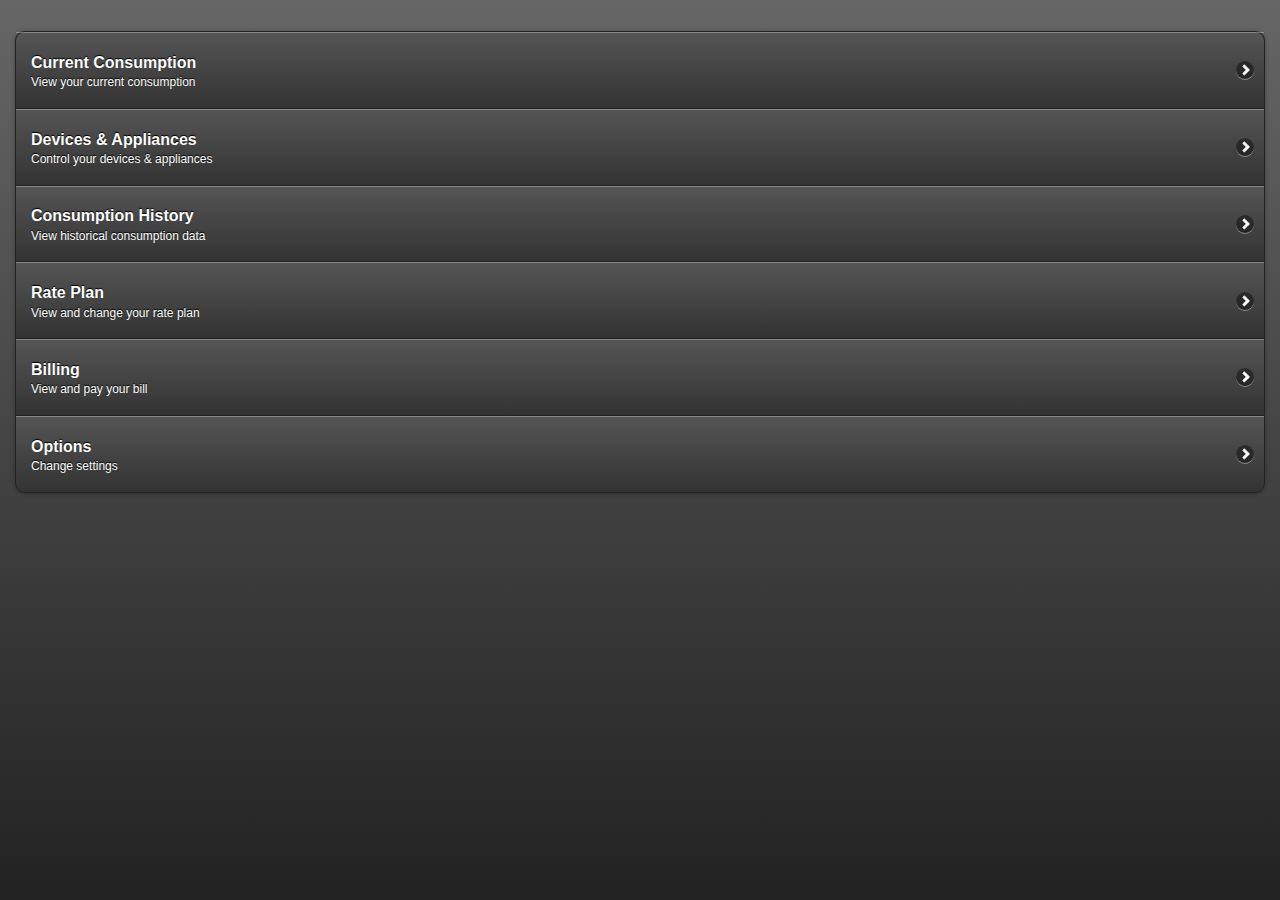
<file: index.html>
<!DOCTYPE html>
<html>
	<head>
		<meta charset="utf-8">
		<title>PAN Prototype</title>
		<meta name="viewport" content="width=device-width, minimum-scale=1,maximum-scale=1">
		<meta http-equiv="imagetoolbar" content="false" />
		<link rel="apple-touch-startup-image" href="images/app-icon.png" />
		<meta name="apple-mobile-web-app-status-bar-style" content="black" />
		<meta name="apple-mobile-web-app-capable" content="yes">
		<link rel="apple-touch-icon-precomposed" href="images/app-icon.png"/>
		<link rel="icon" type="image/png" href="images/app-icon.png" />
		<link rel="stylesheet" href="jquery.mobile-1.0b3.min.css">
		<link rel="stylesheet" href="pan-prototype.css">
		<script src="jquery-1.6.2.min.js"></script>
		<script src="jquery.mobile-1.0b3.min.js"></script>
		<script src="smoothie.js"></script>
		<script src="pan-prototype.js"></script>
	</head>
	<body data-theme="a">
	<!--
		<div data-role="page">

		</div>
	-->


		<!-- main menu //-->
		<div data-role="page" data-theme="a" id="home">
			<div data-role="content">
				<ul data-role="listview" data-inset="true" data-theme="a">
					<li>
						<a href="#current">
							<h3>Current Consumption</h3>
							<p>View your current consumption</p>
						</a>
					</li>
					<li>
						<a href="#devices">
							<h3>Devices &amp; Appliances</h3>
							<p>Control your devices &amp; appliances</p>
						</a>
					</li>
					<li>
						<a href="#history">
							<h3>Consumption History</h3>
							<p>View historical consumption data</p>
						</a>
					</li>
					<li>
						<a href="#rate">
							<h3>Rate Plan</h3>
							<p>View and change your rate plan</p>
						</a></li>
					<li>
						<a href="#billing">
							<h3>Billing</h3>
							<p>View and pay your bill</p>
						</a>
					</li>
					<li>
						<a href="#options">
							<h3>Options</h3>
							<p>Change settings</p>
						</a>
					</li>
				</ul>
			</div>
		</div>

		<!-- settings page //-->
		<div data-role="page" data-theme="a" id="options">
			<div data-role="header">
				<a href="index.html" data-icon="delete" data-direction="reverse">Cancel</a>
				<h1>Options</h1>
				<a href="index.html" data-icon="check" data-direction="reverse">Save</a>
			</div>
			<div data-role="content">
				<form action="foo.php" method="post">
					<div data-role="fieldcontain">
						<label for="username">Username</label>
						<input type="text" name="username" id="username" value="jpc" />
						<label for="password">Password</label>
						<input type="password" name="password" id="password" value="*********" />
					</div>
					<div data-role="fieldcontain">
						<label for="zigbee-key">Zigbee Network Key</label>
						<input type="number" name="zigbee-key" id="zigbee-key" value="123456789" />
					</div>
					<div data-role="fieldcontain">
						<label for="slider">Alert if consumption greater than</label>
						<input type="range" name="slider" id="slider" value="50" min="0" max="200" />
					</div>
					<fieldset data-role="controlgroup" data-type="horizontal">
						<legend>Theme:</legend>
						<input type="radio" name="theme" id="dark-theme" value="dark" checked="checked" />
						<label for="dark-theme">Dark</label>
						<input type="radio" name="theme" id="light-theme" value="light" />
						<label for="light-theme">Light</label>
						<input type="radio" name="theme" id="sun-theme" value="sun" />
						<label for="sun-theme">Sun</label>
					</fieldset>
				</form>
			</div>
		</div>

		<!-- current consumption //-->
		<div data-role="page" data-theme="a" id="current">
			<div data-role="header">
				<a href="index.html" data-icon="arrow-l" data-direction="reverse">Back</a>
				<h1>Consumption</h1>
			</div>
			<div data-role="content">
			    <canvas id="current-chart" height="100"></canvas>
			    <h1 id="current-chart-value">&nbsp;</h1>
			</div>
		</div>

		<!-- the list of PAN devices //-->
		<div data-role="page" data-theme="a" id="devices">
			<div data-role="header">
				<a href="index.html" data-icon="arrow-l" data-direction="reverse">Back</a>
				<h1>Devices</h1>
			</div>
			<div data-role="content">
				<ul data-role="listview" data-inset="true" data-theme="a">
					<li><a href="#device" class="device-link">Fridge</a></li>
					<li><a href="#device" class="device-link">Washer</a></li>
					<li><a href="#device" class="device-link">Dryer</a></li>
					<li><a href="#device" class="device-link">Dishwasher</a></li>
					<li><a href="#device" class="device-link">Air Conditioning</a></li>
					<li><a href="#device" class="device-link">Pool Pump</a></li>
					<li><a href="#device" class="device-link">Computer</a></li>
				</ul>
			</div>
		</div>

		<!-- the device detail //-->
		<div data-role="page" data-theme="a" id="device">
			<div data-role="header">
				<a href="#devices" data-icon="arrow-l" data-direction="reverse">Back</a>
				<h1 id="device-name">N/A</h1>
			</div>
			<div data-role="content">
			    <canvas id="device-chart" width="500" height="100"></canvas>
			    <h1 id="device-chart-value">&nbsp;</h1>
				<div data-role="fieldcontain">
					<label for="device-switch">Status</label>
					<select name="device-switch" id="device-switch" data-role="slider">
						<option value="off">Off</option>
						<option value="on" selected="selected">On</option>
					</select>
				</div>
			</div>
		</div>

		<!-- the history chart //-->
		<div data-role="page" data-theme="a" id="history">
			<div data-role="header">
				<a href="index.html" data-icon="arrow-l" data-direction="reverse">Back</a>
				<h1>History</h1>
			</div>
			<div data-role="content">
				<!-- Chart inspired from http://meyerweb.com/eric/css/edge/bargraph/demo.html //-->
				<ul id="chart" class="ui-bar-d">

				<li class="month" id="may">May<br/>2010
				<ul><li class="bar ui-bar-b" style="height: 39.2%;"><p>980KWh</p></li></ul>
				</li>

				<li class="month" id="jun">Jun<br/>2010
				<ul><li class="bar ui-bar-b" style="height: 43.6%;"><p>1090KWh</p></li></ul>
				</li>

				<li class="month" id="jul">Jul<br/>2010
				<ul><li class="bar ui-bar-b" style="height: 52.4%;"><p>1310KWh</p></li></ul>
				</li>

				<li class="month" id="aug">Aug<br/>2010
				<ul><li class="bar ui-bar-b" style="height: 56.4%"><p>1410KWh</p></li></ul>
				</li>

				<li class="month" id="sep">Sep<br/>2010
				<ul><li class="bar ui-bar-b" style="height: 44.8%"><p>1120KWh</p></li></ul>
				</li>

				<li class="month" id="oct">Oct<br/>2010
				<ul><li class="bar ui-bar-b" style="height: 36.8%;"><p>920KWh</p></li></ul>
				</li>

				<li class="month" id="nov">Nov<br/>2010
				<ul><li class="bar ui-bar-b" style="height: 50.8%;"><p>1270KWh</p></li></ul>
				</li>

				<li class="month" id="dec">Dec<br/>2010
				<ul><li class="bar ui-bar-b" style="height: 67.2%;"><p>1680KWh</p></li></ul>
				</li>

				<li class="month" id="jan">Jan<br/>2011
				<ul><li class="bar ui-bar-b" style="height: 61.2%;"><p>1530KWh</p></li></ul>
				</li>

				<li class="month" id="feb">Feb<br/>2011
				<ul><li class="bar ui-bar-b" style="height: 57.2%;"><p>1430KWh</p></li></ul>
				</li>

				<li class="month" id="mar">Mar<br/>2011
				<ul><li class="bar ui-bar-b" style="height: 46.4%"><p>1160KWh</p></li></ul>
				</li>

				<li class="month" id="apr">Apr<br/>2011
				<ul><li class="bar ui-bar-b" style="height: 38.4%"><p>960KWh</p></li></ul>
				</li>

				<li id="ticks">
				<div class="tick" style="height: 59px;"><p></p></div>
				<div class="tick" style="height: 59px;"><p>2000KWh</p></div>
				<div class="tick" style="height: 59px;"><p>1500KWh</p></div>
				<div class="tick" style="height: 59px;"><p>1000KWh</p></div>
				<div class="tick" style="height: 59px;"><p>500KWh</p></div>
				</li>

				</ul>
			</div>
		</div>

		<!-- the rate plan selector //-->
		<div data-role="page" data-theme="a" id="rate">
			<div data-role="header">
				<a href="index.html" data-icon="arrow-l" data-direction="reverse">Back</a>
				<h1>Rate Plan</h1>
			</div>
			<div data-role="content">
				<ul data-role="listview" data-inset="true" data-theme="a">
					<li data-role="list-divider">Current Rate Plan</li>
					<li><h3>Rate Plan Foo</h3><p>Very good plan OMG!</p></li>
				</ul>
				<ul data-role="listview" data-inset="true" data-theme="a">
					<li data-role="list-divider">Change Rate Plan</li>
					<li>
						<a href="#">
							<h3>Rate Plan Bar</h3>
							<p>Save big at night!</p>
						</a>
					</li>
					<li>
						<a href="#">
							<h3>Rate Plan Baz</h3>
							<p>Save big at night and week ends!</p>
						</a>
					</li>
					<li>
						<a href="#">
							<h3>Rate Plan Woo</h3>
							<p>Extra savings on week ends!</p>
						</a>
					</li>
					<li>
						<a href="#">
							<h3>Rate Plan Moo</h3>
							<p>Super awesome!</p>
						</a>
					</li>
				</ul>
			</div>
		</div>

		<!-- pay the bill //-->
		<div data-role="page" data-theme="a" id="billing">
			<div data-role="header">
				<a href="index.html" data-icon="arrow-l" data-direction="reverse">Back</a>
				<h1>Billing</h1>
			</div>
			<div data-role="content">
				<ul data-role="listview" data-inset="true" data-theme="a">
					<li data-role="list-divider">Current Bill: April 2011</li>
					<li><h3>Amount: $54.00</h3><p>Due May 27th, 2011</p></li>
					<li><a href="#">View bill</a></li>
					<li><a href="#">Pay bill</a></li>
				</ul>
				<ul data-role="listview" data-inset="true" data-theme="a">
					<li data-role="list-divider">Past Bills</li>
					<li><a href="#">March 2011: $54.00</a></li>
					<li><a href="#">February 2011: $95.00</a></li>
					<li><a href="#">January 2011: $110.00</a></li>
					<li><a href="#">December 2010: $155.00</a></li>
					<li><a href="#">November 2010: $135.00</a></li>
					<li><a href="#">October 2010: $94.00</a></li>
				</ul>

			</div>
		</div>
	</body>
</html>
</file>
<file: pan-prototype.css>
/*html {
height: 100%;
}
body {
margin: 0;
padding: 0;
height: 100%;
}
.landscape, .landscape .ui-page, .portrait, .portrait .ui-page {
min-height: 100%;
}*/

.ui-content canvas { margin: 1em 0;  }

/* history chart inspired from http://meyerweb.com/eric/css/edge/bargraph/demo.html */

#chart {position: relative; height: 300px;
  margin: 1em 5em 0 0; padding: 0;
  border: 2px solid gray; list-style: none;
  font: 12px Helvetica, Geneva, sans-serif;
 }
#chart ul {margin: 0; padding: 0; list-style: none;}
#chart li {position: absolute; bottom: 0; width: 8.33%; z-index: 2;
  margin: 0; padding: 0;
  text-align: center; list-style: none;
}
#chart li.month {height: 99%; padding-top: 2px;
  border-right: 1px dotted #aaa; color: #111;
  width:8.33%;
}
#chart li.bar {
  width: 50%; margin: 0 25%; color: #111;
}

#chart li.bar p {margin: 5px -12px 0; padding: 0;}

#chart #may {left: 0;}
#chart #jun {left: 8.33%;}
#chart #jul {left: 16.66%;}
#chart #aug {left: 24.99%;}
#chart #sep {left: 33.32%;}
#chart #oct {left: 41.65%;}
#chart #nov {left: 49.98%;}
#chart #dec {left: 58.31%;}
#chart #jan {left: 66.64%;}
#chart #feb {left: 74.97%;}
#chart #mar {left: 83.3%;}
#chart #apr {left: 91.63%; border-right: none;}

#chart #ticks {width: 100%; height: 300px; z-index: 1;}
#chart #ticks .tick {position: relative; border-bottom: 1px solid #aaa; width: 100%;}
#chart #ticks .tick p {position: absolute; left: 100%; top: -0.67em; margin: 0 0 0 0.5em; color: #ddd}

/* center charts */

#current .ui-content, #device .ui-content { text-align: center; }
</file>
